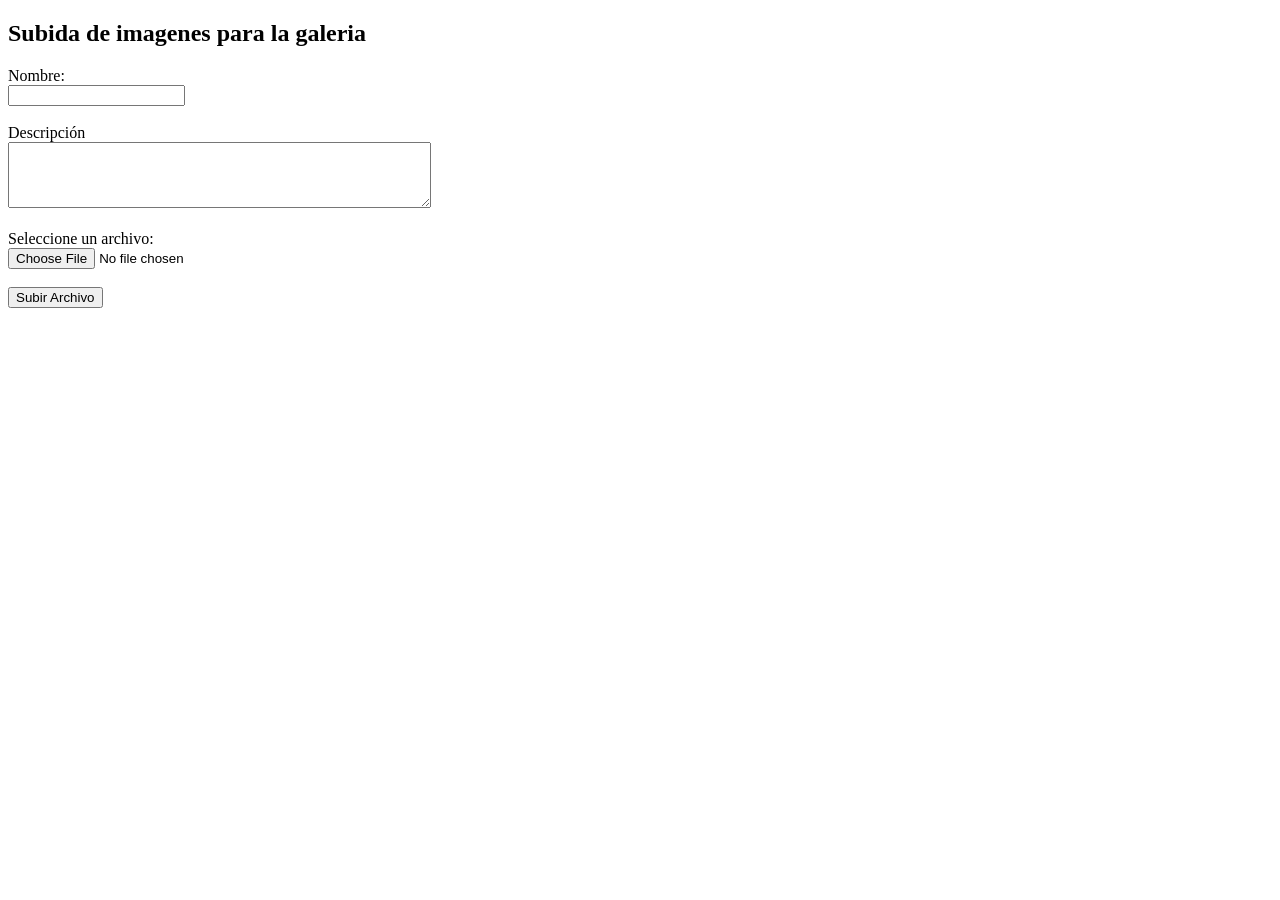
<file: Galeria/index.html>
<!DOCTYPE html>
<html lang="es">
<head>
    <meta charset="UTF-8">
    <meta name="viewport" content="width=device-width, initial-scale=1.0">
    <title>Galeria de imagenes</title>
</head>
<body>
    <h2>Subida de imagenes para la galeria</h2>
    <form action="procesar_imagenes.php" method="post" enctype="multipart/form-data">
        <label for="nombre">Nombre:</label><br>
        <input type="text" id="nombre" name="nombre" required><br><br>
        <label for="descripcion">Descripción</label> <br>
        <textarea name="descripcion" id="descripcion" rows="4" cols="50" required></textarea><br><br>  
        <label for="archivo">Seleccione un archivo:</label><br>
        <input type="file" id="archivo" name="archivo" required><br><br>
        <input type="submit" value="Subir Archivo">
    </form>
</body>
</html>
</file>
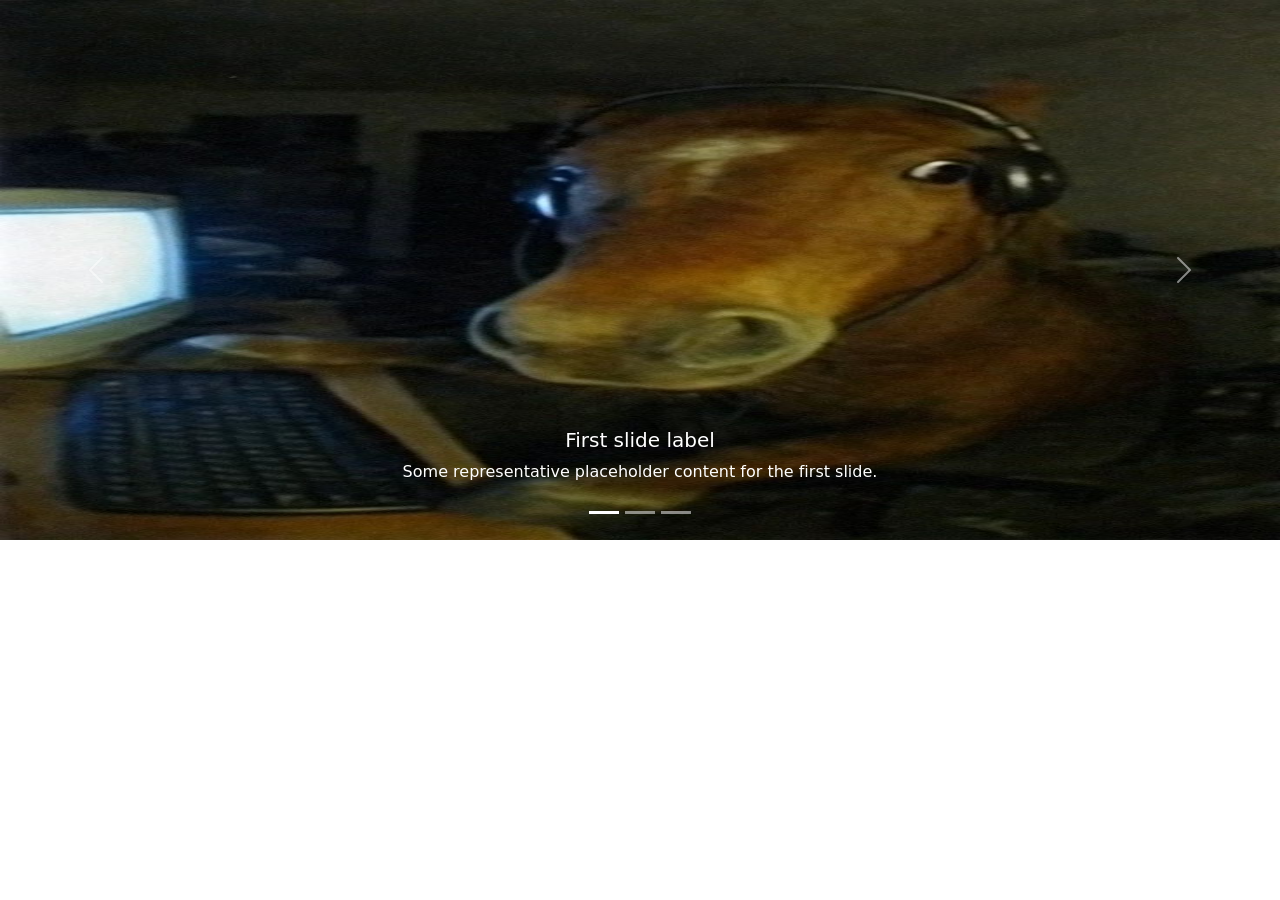
<file: Galeria/galeria.html>
<!DOCTYPE html>
<html lang="es">
<head>
    <meta charset="UTF-8">
    <meta name="viewport" content="width=device-width, initial-scale=1.0">
    <title>Galeria</title>
<link href="https://cdn.jsdelivr.net/npm/bootstrap@5.3.7/dist/css/bootstrap.min.css" rel="stylesheet" integrity="sha384-LN+7fdVzj6u52u30Kp6M/trliBMCMKTyK833zpbD+pXdCLuTusPj697FH4R/5mcr" crossorigin="anonymous">
</head>
<body>
    <script src="https://cdn.jsdelivr.net/npm/bootstrap@5.3.7/dist/js/bootstrap.bundle.min.js" integrity="sha384-ndDqU0Gzau9qJ1lfW4pNLlhNTkCfHzAVBReH9diLvGRem5+R9g2FzA8ZGN954O5Q" crossorigin="anonymous"></script>
    <div id="carouselExampleCaptions" class="carousel slide">
  <div class="carousel-indicators">
    <button type="button" data-bs-target="#carouselExampleCaptions" data-bs-slide-to="0" class="active" aria-current="true" aria-label="Slide 1"></button>
    <button type="button" data-bs-target="#carouselExampleCaptions" data-bs-slide-to="1" aria-label="Slide 2"></button>
    <button type="button" data-bs-target="#carouselExampleCaptions" data-bs-slide-to="2" aria-label="Slide 3"></button>
  </div>
  <div class="carousel-inner">
    <div class="carousel-item active">
      <img src="Imagenes/peña.jpg" class="d-block w-100" alt="floppy" width="100" height="540">
      <div class="carousel-caption d-none d-md-block">
        <h5>First slide label</h5>
        <p>Some representative placeholder content for the first slide.</p>
      </div>
    </div>
    <div class="carousel-item">
      <img src="Imagenes/cristobal.jpg" class="d-block w-100" alt="floppy" width="100" height="540">
      <div class="carousel-caption d-none d-md-block">
        <h5>Second slide label</h5>
        <p>Some representative placeholder content for the second slide.</p>
      </div>
    </div>
    <div class="carousel-item">
      <img src="Imagenes/cocodrilo.jpg" class="d-block w-100" alt="floppy" width="100" height="540">
      <div class="carousel-caption d-none d-md-block">
        <h5>Third slide label</h5>
        <p>Some representative placeholder content for the third slide.</p>
      </div>
    </div>
  </div>
  <button class="carousel-control-prev" type="button" data-bs-target="#carouselExampleCaptions" data-bs-slide="prev">
    <span class="carousel-control-prev-icon" aria-hidden="true"></span>
    <span class="visually-hidden">Previous</span>
  </button>
  <button class="carousel-control-next" type="button" data-bs-target="#carouselExampleCaptions" data-bs-slide="next">
    <span class="carousel-control-next-icon" aria-hidden="true"></span>
    <span class="visually-hidden">Next</span>
  </button>
</div>
</body>
</html>
</file>
